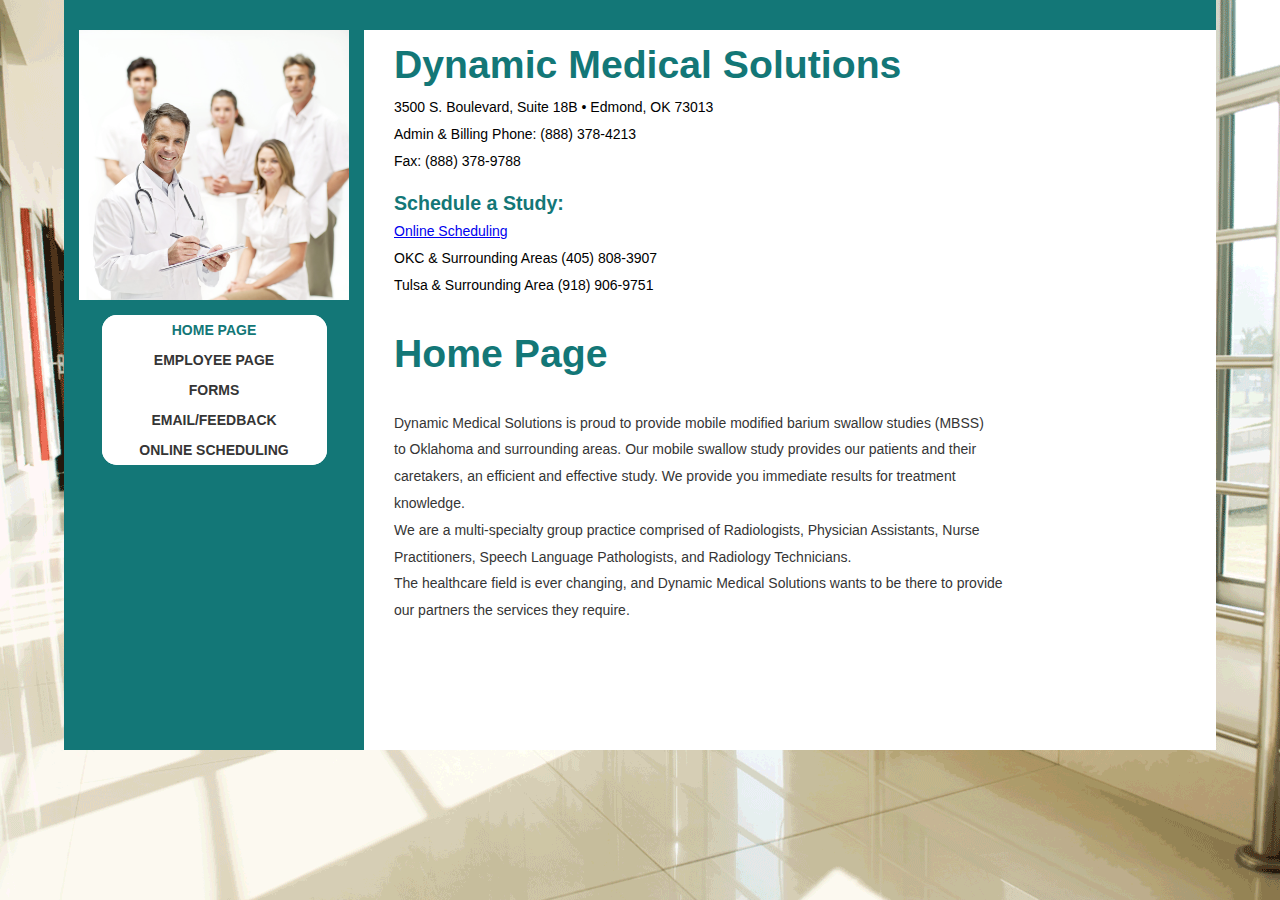
<file: index.html>
<!doctype html>
<html>
<head>
	<meta charset="utf-8">
	<meta name="msvalidate.01" content="C6BADF437B83D1325047F58DC5CEFA3B" />
	<meta name="keywords" content="mbss, MBSS, dysphagia, Dysphagia, DMS, mobile swallow study oklahoma, mobile swallow study Ok, mobile swallow study ok, radiology, MBSS OK, MBSS Oklahoma,Esophageal Evaluation, Mobile Diagnostic Services, swallow study oklahoma">
	<meta name="viewport" content="width=device-width, initial-scale=1">
	<title>Dynamic Medical Solutions</title>
	<link href="styles/normalize.css" rel="stylesheet" type="text/css">
	<link href="styles/reset.css" rel="stylesheet" type="text/css">
	<link href="styles/styles.css" rel="stylesheet" type="text/css">
</head>

<body>
	<!-- Google Tag Manager -->
	<noscript><iframe src="//www.googletagmanager.com/ns.html?id=GTM-NLB8M7"
		height="0" width="0" style="display:none;visibility:hidden"></iframe></noscript>
		<script>(function(w,d,s,l,i){w[l]=w[l]||[];w[l].push({'gtm.start':
		         new Date().getTime(),event:'gtm.js'});var f=d.getElementsByTagName(s)[0],
		j=d.createElement(s),dl=l!='dataLayer'?'&l='+l:'';j.async=true;j.src=
		'//www.googletagmanager.com/gtm.js?id='+i+dl;f.parentNode.insertBefore(j,f);
	})(window,document,'script','dataLayer','GTM-NLB8M7');</script>
	<!-- End Google Tag Manager -->



	<div id="container">
		<div id="header">
			<h1>Dynamic Medical Solutions</h1>
			<p>3500 S. Boulevard, Suite 18B &#8226; Edmond, OK 73013</p>
			<p>Admin & Billing Phone: (888) 378-4213</p>
			<p>Fax: (888) 378-9788</p>
			<br>
			<h2>Schedule a Study:</h2>
			<p><a href="Scheduling-Form.html">Online Scheduling</a></p>
			<p>OKC & Surrounding Areas (405) 808-3907</p>
			<p>Tulsa & Surrounding Area (918) 906-9751</p>
		</div>
		<div id="left_column"><img src="images/doctors.jpg" width="300" height="330">
			<div id="navigation_box">
				<h1>Navigation
				</h1>
				<ul>
					<li><a class="active" href="#">Home Page</a></li>
					<li><a href="password.html">Employee Page</a></li>
					<li><a href="forms.html">Forms</a></li>
					<li><a href="contact.html">Email/Feedback</a></li>
					<li><a href="Scheduling-Form.html">Online Scheduling</a></li>
				</ul>
			</div>
		</div> 
		<div id="center_column">
			<h1>Home Page</h1>
			<p>&nbsp;</p>
			<p>Dynamic Medical Solutions is proud to provide mobile modified barium swallow studies (MBSS)</p>
			<p> to Oklahoma and surrounding areas. Our mobile swallow study provides our patients and their</p> 
			<p>caretakers, an efficient and effective study. We provide you immediate results for treatment</p> 
			<p>knowledge.</p>
			<p></p>
			<p>We are a multi-specialty group practice comprised of Radiologists, Physician Assistants, Nurse</p> 
			<p>Practitioners, Speech Language Pathologists, and Radiology Technicians.</p>
			<p></p>
			<p>The healthcare field is ever changing, and Dynamic Medical Solutions wants to be there to provide</p>
			<p>our partners the services they require.</p> 
		</div>
		<span id="siteseal">
			<script type="text/javascript" src="https://seal.godaddy.com/getSeal?sealID=jfzg1T0aEKu8Y5PIaATDvr91gzi1vQCwhf44uMmsuqwtTzabfxgbHeklCvQX"></script>
		</span>
	</div>

</body>
</html>
</file>
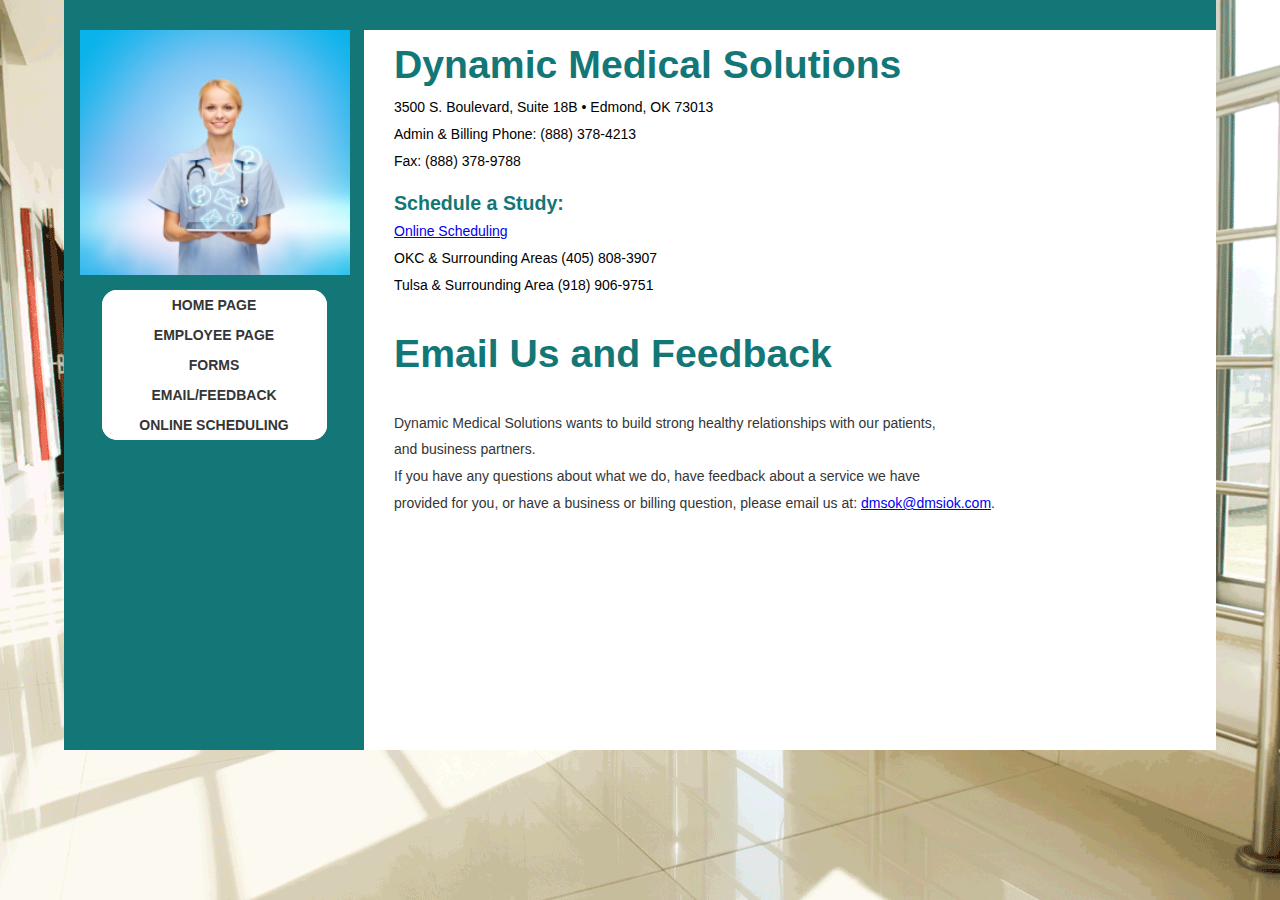
<file: contact.html>
<!doctype html>
<html>
<head>
	<meta charset="utf-8">
	<meta name="viewport" content="width=device-width, initial-scale=1">
	<title>Dynamic Medical Solutions: Contact</title>
	<link href="styles/normalize.css" rel="stylesheet" type="text/css">
	<link href="styles/reset.css" rel="stylesheet" type="text/css">
	<link href="styles/styles.css" rel="stylesheet" type="text/css"></head>

	<body>
		<!-- Google Tag Manager -->
		<noscript><iframe src="//www.googletagmanager.com/ns.html?id=GTM-NLB8M7"
			height="0" width="0" style="display:none;visibility:hidden"></iframe></noscript>
			<script>(function(w,d,s,l,i){w[l]=w[l]||[];w[l].push({'gtm.start':
			         new Date().getTime(),event:'gtm.js'});var f=d.getElementsByTagName(s)[0],
			j=d.createElement(s),dl=l!='dataLayer'?'&l='+l:'';j.async=true;j.src=
			'//www.googletagmanager.com/gtm.js?id='+i+dl;f.parentNode.insertBefore(j,f);
		})(window,document,'script','dataLayer','GTM-NLB8M7');</script>
		<!-- End Google Tag Manager -->
		<div id="container">
			<div id="header">
				<h1>Dynamic Medical Solutions</h1>
				<p>3500 S. Boulevard, Suite 18B &#8226; Edmond, OK 73013</p>
				<p>Admin & Billing Phone: (888) 378-4213</p>
				<p>Fax: (888) 378-9788</p>
				<br>
				<h2>Schedule a Study:</h2>
				<p><a href="Scheduling-Form.html">Online Scheduling</a></p>
				<p>OKC & Surrounding Areas (405) 808-3907</p>
				<p>Tulsa & Surrounding Area (918) 906-9751</p>
			</div>
			<div id="left_column"><img src="images/email2.jpg" width="265" height="210" align="middle" style="margin:0px 16px">
				<div id="navigation_box">
					<h1>Navigation
					</h1>
					<ul>
						<li><a href="home.html">Home Page</a></li>
						<li><a href="password.html">Employee Page</a></li>
						<li><a href="forms.html">Forms</a></li>
						<li><a href="#">Email/Feedback</a></li>
						<li><a href="Scheduling-Form.html">Online Scheduling</a></li>
					</ul>
				</div>
			</div> 
			<div id="center_column">
				<h1>Email Us and Feedback</h1>
				<p>&nbsp;</p>
				<p>Dynamic Medical Solutions wants to  build strong healthy relationships with our patients,</p>
				<p>and business partners.</p>
				<p>If you have any questions about what we do, have feedback about a service we have</p>
				<p> provided for you, or have a business or billing question, please email us at:	<a href="mailto:dmsok@dmsiok.com">dmsok@dmsiok.com</a>.</p>
			</div>
			<span id="siteseal"><script type="text/javascript" src="https://seal.godaddy.com/getSeal?sealID=jfzg1T0aEKu8Y5PIaATDvr91gzi1vQCwhf44uMmsuqwtTzabfxgbHeklCvQX"></script></span> 
		</div>
	</body>
	</html>
</file>
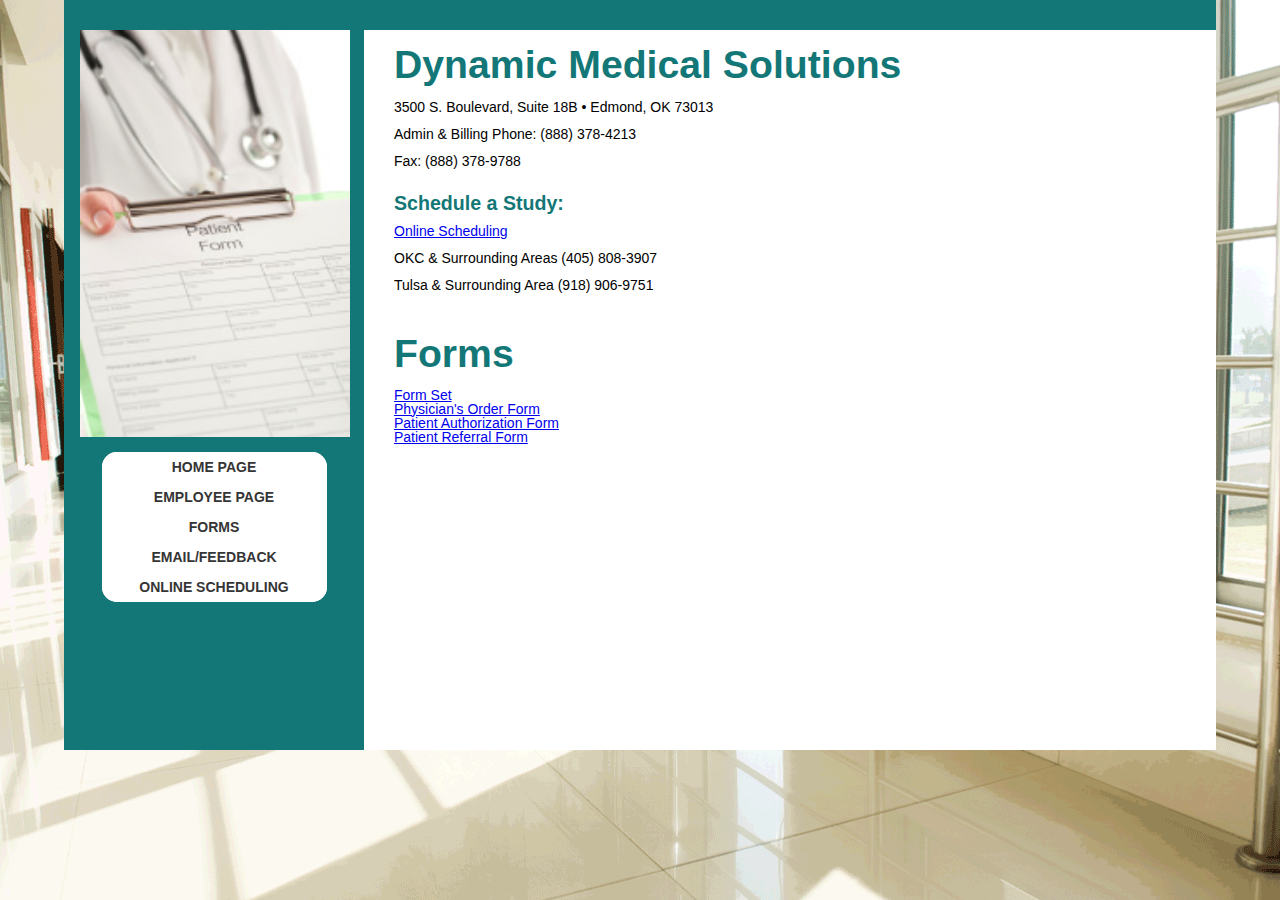
<file: forms.html>
<!doctype html>
<html>
<head>
<meta charset="utf-8">
<meta name="viewport" content="width=device-width, initial-scale=1">
<title>Dynamic Medical Solutions: Mobile Work Forms</title>
	<link href="styles/normalize.css" rel="stylesheet" type="text/css">
	<link href="styles/reset.css" rel="stylesheet" type="text/css">
	<link href="styles/styles.css" rel="stylesheet" type="text/css"></head>
<body>
<!-- Google Tag Manager -->
<noscript><iframe src="//www.googletagmanager.com/ns.html?id=GTM-NLB8M7"
height="0" width="0" style="display:none;visibility:hidden"></iframe></noscript>
<script>(function(w,d,s,l,i){w[l]=w[l]||[];w[l].push({'gtm.start':
new Date().getTime(),event:'gtm.js'});var f=d.getElementsByTagName(s)[0],
j=d.createElement(s),dl=l!='dataLayer'?'&l='+l:'';j.async=true;j.src=
'//www.googletagmanager.com/gtm.js?id='+i+dl;f.parentNode.insertBefore(j,f);
})(window,document,'script','dataLayer','GTM-NLB8M7');</script>
<!-- End Google Tag Manager -->
<div id="container">
  <div id="header">
    <h1>Dynamic Medical Solutions</h1>
    <p>3500 S. Boulevard, Suite 18B &#8226; Edmond, OK 73013</p>
    <p>Admin & Billing Phone: (888) 378-4213</p>
    <p>Fax: (888) 378-9788</p>
    <br>
    <h2>Schedule a Study:</h2>
    <p><a href="Scheduling-Form.html">Online Scheduling</a></p>
    <p>OKC & Surrounding Areas (405) 808-3907</p>
    	<p>Tulsa & Surrounding Area (918) 906-9751</p>
  </div>
  <div id="left_column"><img src="images/paperwork.jpg" width="265" height="210" align="middle" style="margin:0px 16px">
 <div id="navigation_box">
    <h1>Navigation
    </h1>
    <ul>
      <li><a href="home.html">Home Page</a></li>
      <li><a href="password.html">Employee Page</a></li>
      <li><a href="#">Forms</a></li>
      <li><a href="contact.html">Email/Feedback</a></li>
      <li><a href="Scheduling-Form.html">Online Scheduling</a></li>
    </ul>
  </div> 
  </div>
  <div id="center_column">
    <h1>Forms</h1>
      <ul>
        <li><a href="PDF Forms/Form Set.pdf">Form Set</a>
        </li>
        <li><a href="/PDF Forms/Physician's Order.pdf">Physician's Order Form</a>
        </li>
        <li><a href="/PDF Forms/Patient Authorization.pdf">Patient Authorization Form</a>
        </li>
        <li><a href="/PDF Forms/Patient Referral Form (DMS Face Sheet).pdf">Patient Referral Form</a>
        </li>
      </ul>
  </div>
  <span id="siteseal"><script type="text/javascript" src="https://seal.godaddy.com/getSeal?sealID=jfzg1T0aEKu8Y5PIaATDvr91gzi1vQCwhf44uMmsuqwtTzabfxgbHeklCvQX"></script></span>
</div>
</body>
</html>
</file>
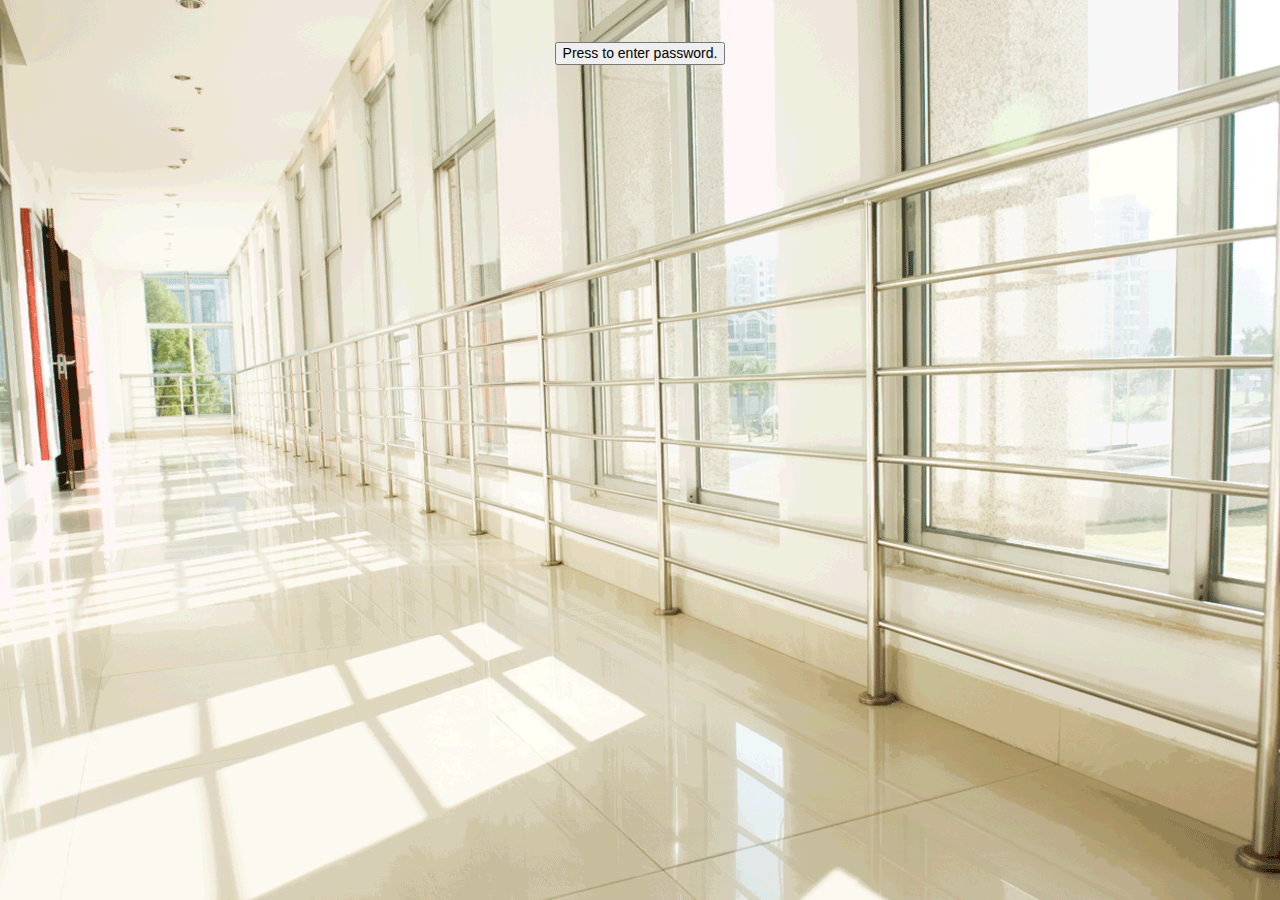
<file: password.html>
<!doctype html>
<html>
<head>
<meta charset="utf-8">
<meta name="viewport" content="width=device-width, initial-scale=1">
<title>Password Authentication</title>
	<link href="styles/normalize.css" rel="stylesheet" type="text/css">
	<link href="styles/reset.css" rel="stylesheet" type="text/css">
	<link href="styles/styles.css" rel="stylesheet" type="text/css">
</head>

<body>

<SCRIPT>
function passWord() {
var testV = 1;
var pass1 = prompt('Please Enter Your Password',' ');
while (testV < 3) {
if (!pass1) 
history.go(-1);
if (pass1.toLowerCase() == "oliver01*") {
alert('You will now be directed to the Dynamic Medical Solutions Employee page.');
window.open('employee_page.html');
break;
}
testV+=1;
var pass1 = 
prompt('Access Denied - Password Incorrect, Please Try Again.','Password');
}
if (pass1.toLowerCase()!="password" & testV ==3) 
history.go(-1);
return " ";
} 
</SCRIPT>
<CENTER>
<FORM>
  <br>
  <br>
  <br>
  <p>
    <input type="button" value="Press to enter password." onClick="passWord()">
  </p>
</FORM>

</CENTER>

</body>
</html>
</file>
<file: styles/styles.css>
@charset "utf-8";
/* CSS Document */
html {
	-webkit-box-sizing: border-box; /* Safari/Chrome, other WebKit */
	-moz-box-sizing: border-box;    /* Firefox, other Gecko */
	box-sizing: border-box;         /* Opera/IE 8+ */
}
*, *:before, *:after {
	box-sizing: inherit;
}
body {
	background: url(../images/907_office.gif) top center no-repeat;
	font-family: Arial, "Helvetica Neue", Helvetica, sans-serif;
	font-size: 14px;
	color: #353535;
}
ul, ol {
	list-style-type: none;
}

#container {
	background-color: #fff;
	border-top: 30px solid #137777;
	margin: 0 auto;
	position: relative;
}
#header,
#center_column,
#siteseal {
	width: 100%;
	padding: 15px;
}
#header {
	color: #000;
	background-color: #FFF;
}
#left_column {
}
#left_column img {
	width: 100%;
	height: auto;
	display: block;
}
#center_column {
	background-color: #FFF;
}
#navigation_box {
	background-color: #fff;
	margin-left: auto;
	margin-right: auto;
	margin-bottom: 20px;
}
#navigation_box h1 {
	display: none;
}
#navigation_box a { 
	display: block;
	text-decoration: none;
	width: 100%;
	padding: 15px;
	font-weight: 700;
	background-color: #353535;
	color: #fff;
	text-transform: uppercase;
	text-align: center;
}
#navigation_box a:hover,
#navigation_box a.active {
	background-color: #137777;
}
#siteseal {
	display: block;
	padding: 15px;
}
p {
	font-size: 1em;
	line-height: 1.2em;
	margin-bottom: 10px;
}
h1 {
	color: #137777;
	font-size: 2.8em;
	margin-bottom: 15px;
}
h2 {
	color: #137777;
	font-size: 1.4em;
	margin-bottom: 10px;
}

@media only screen and (min-width: 768px) {
	#header,
	#center_column,
	#siteseal {
		width: 100%;
		padding-left: 30px;
		padding-right: 30px;
		border-left: 300px solid #137777;
	}	
	#container {
		border-top: 30px solid #137777;
		width: 90%;
		min-height: 750px;
	}
	#navigation_box {
		width: 225px;
		border-radius: 15px;
		padding: 0px;	
		overflow: hidden;	
		margin-top: 15px;
	}
	#navigation_box a {
		background-color: #fff;
		color: #353535;
		padding: 8px 15px;
	}
	#navigation_box a:hover,
	#navigation_box a.active {
		background-color: #fff;
		color: #137777;
	}
	#left_column {
		background-color: #137777;
		width: 300px;
		min-height: 720px;
		position: absolute;
		left: 0;
		top: 0;		
	}
	#left_column img {
		max-width: 90%;
		margin: 0 auto;
	}
}
</file>
